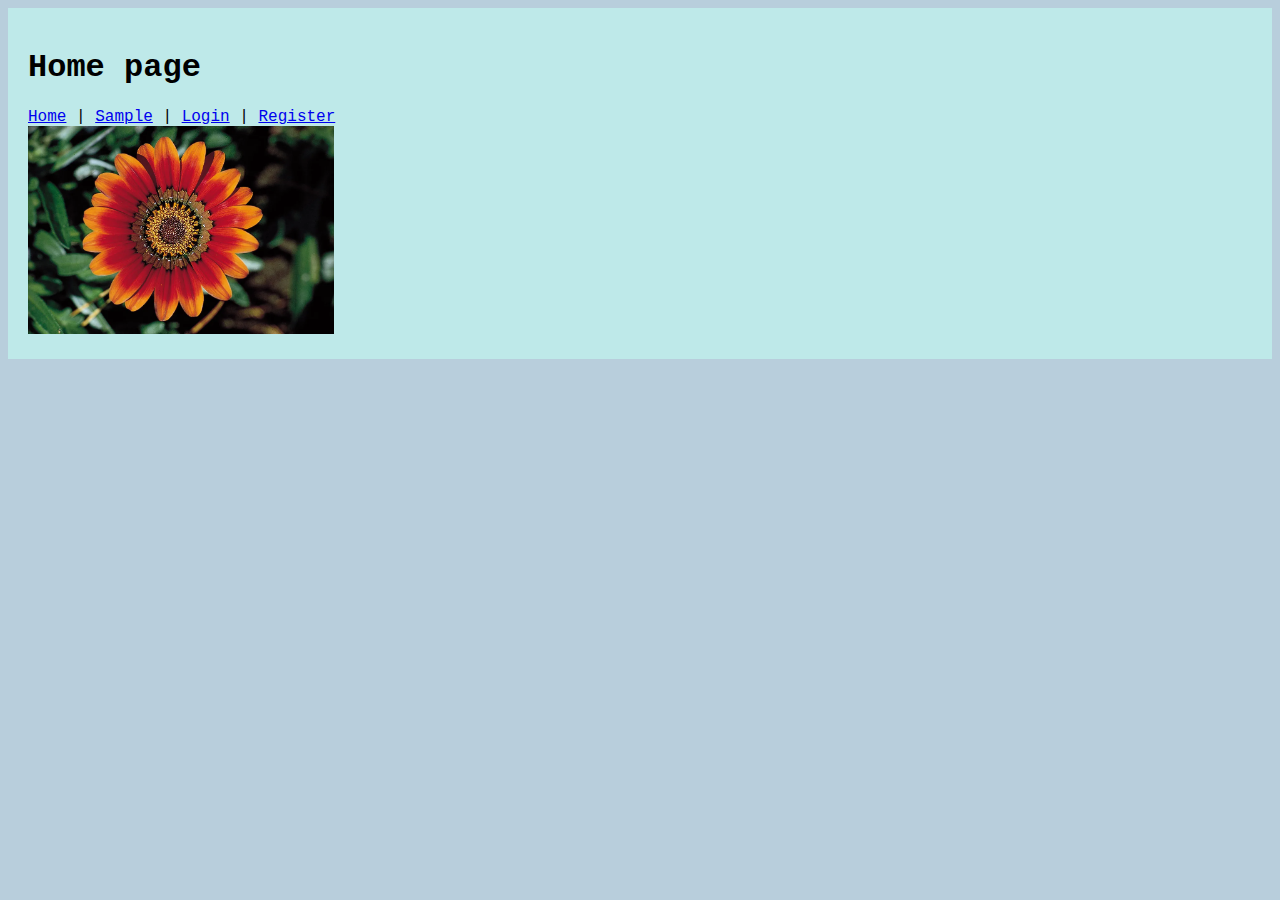
<file: index.html>
<!DOCTYPE html>
<html lang="en">

<head>
    <meta charset="UTF-8">
    <meta name="viewport" content="width=device-width, initial-scale=1.0">
    <title>Demo Page - Home</title>
    <link rel="stylesheet" href="assets/css/style.css" />
</head>

<body class="p-6 ">
    <section class="bg">
        <h1 class="text-2xl py-3">Home page</h1>
        <div class="my-2">
            <a href="index.html" class="text-blue-500 hover:text-blue:600">Home</a> |
            <a href="sample.html" class="text-blue-500 hover:text-blue:600">Sample</a> |
            <a href="/login" class="text-blue-500 hover:text-blue:600">Login</a> |
            <a href="/register" class="text-blue-500 hover:text-blue:600">Register</a>
        </div>
        <img src="assets/images/flower.webp" width="25%" />
    </section>
</body>

</html>
</file>
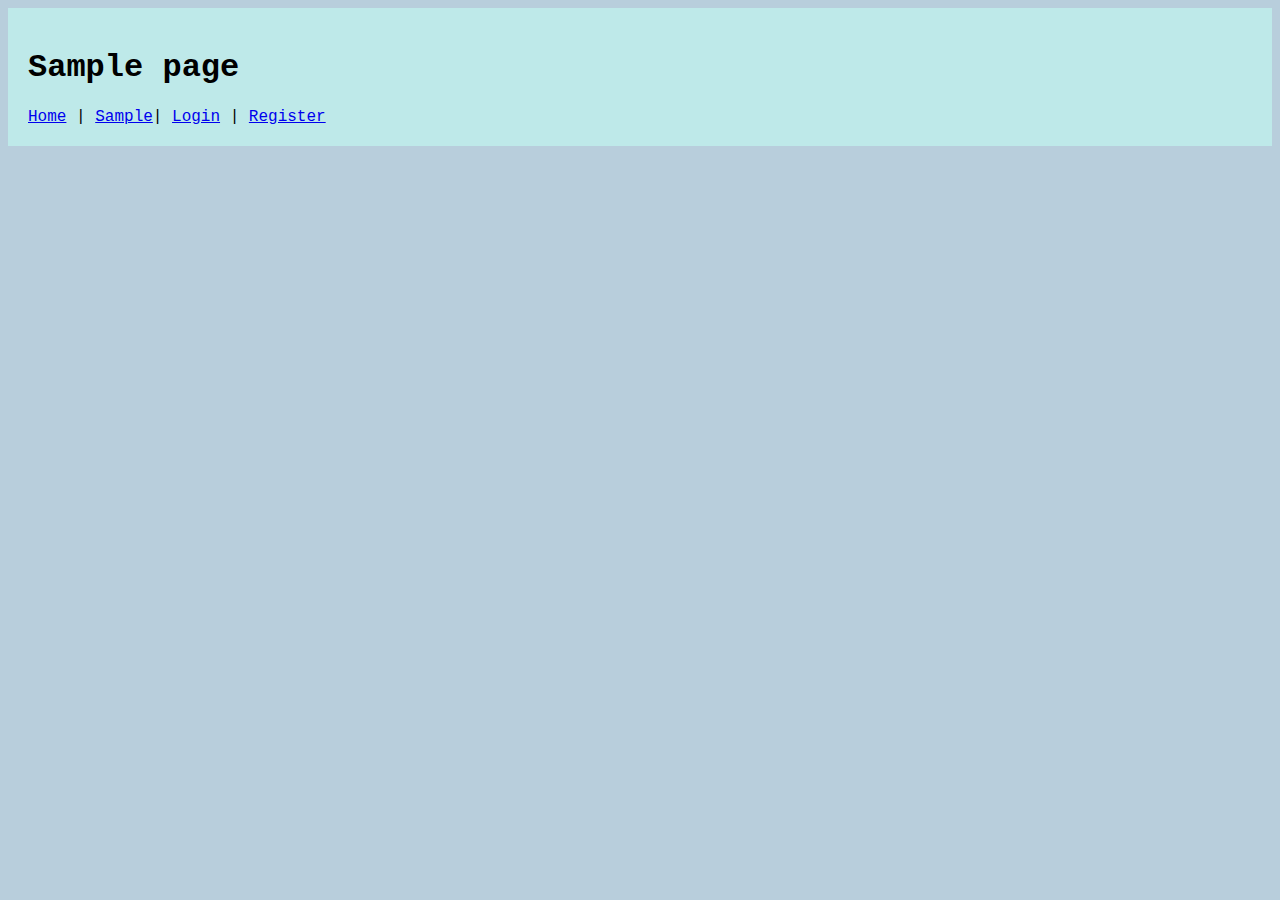
<file: sample.html>
<!DOCTYPE html>
<html lang="en">

<head>
    <meta charset="UTF-8">
    <meta name="viewport" content="width=device-width, initial-scale=1.0">
    <title>Demo Page - Sample</title>
    <link rel="stylesheet" href="assets/css/style.css" />
</head>

<body class="p-6 ">
    <section class="bg">
        <h1 class="text-2xl py-3">Sample page</h1>
        <div class="my-2">
            <a href="index.html" class="text-blue-500 hover:text-blue:600">Home</a> | <a href="sample.html"
                class="text-blue-500 hover:text-blue:600">Sample</a>|
            <a href="/login" class="text-blue-500 hover:text-blue:600">Login</a> |
            <a href="/register" class="text-blue-500 hover:text-blue:600">Register</a>
        </div>
    </section>
</body>

</html>
</file>
<file: assets/css/style.css>
body {
    background-color: rgb(184, 206, 220);
    font-family: 'Courier New', Courier, monospace;
}

.bg {
    background-color: rgb(190, 233, 233);
    padding: 20px;
}
</file>
